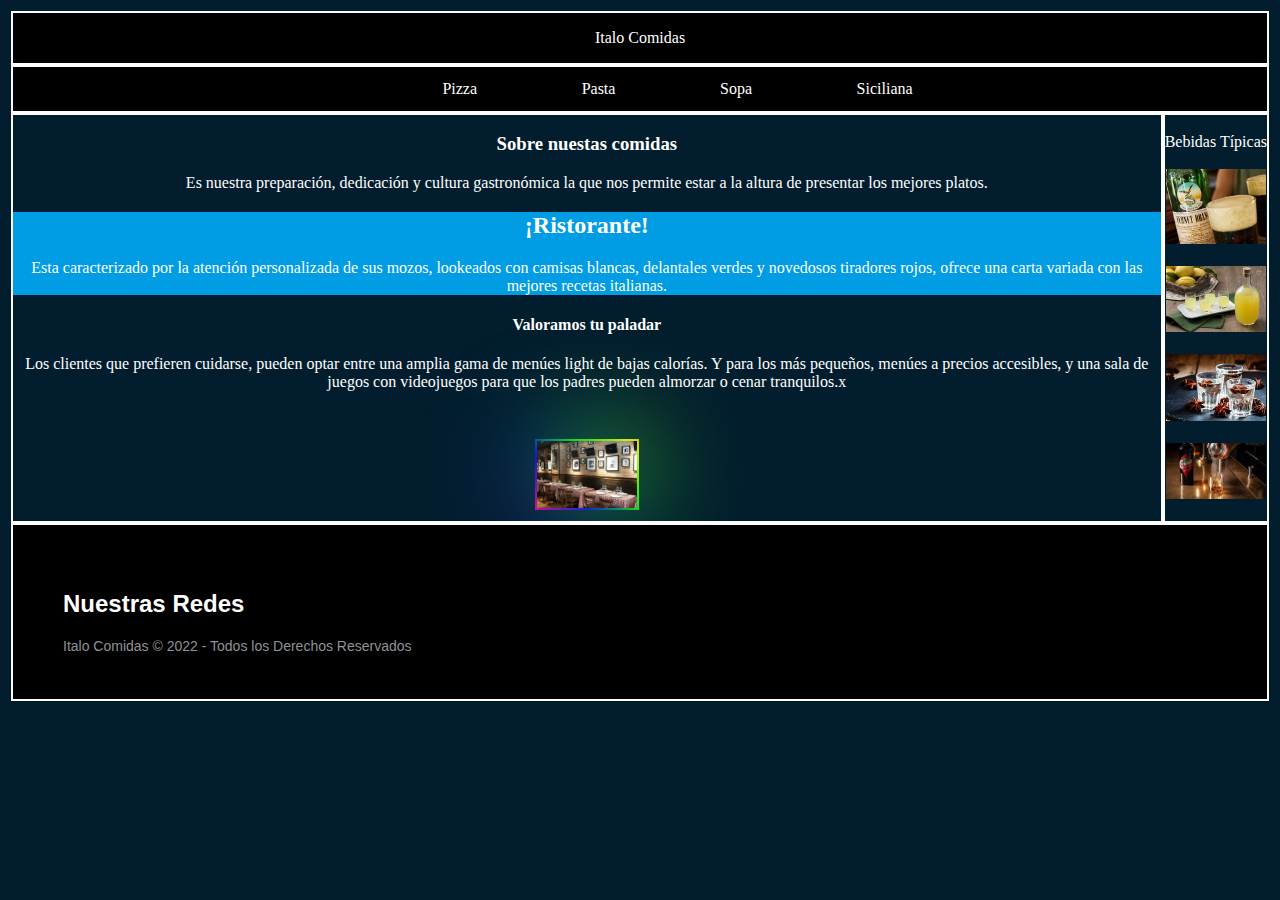
<file: index.html>
<!DOCTYPE html>
<html lang="en">

<head>
    <meta charset="UTF-8">
    <meta http-equiv="X-UA-Compatible" content="IE=edge">
    <meta name="viewport" content="width=device-width, initial-scale=1.0">
    <link rel="stylesheet" href="main.css">

    <title>Italo Comidas</title>
</head>

<body class="container">
    <header class="header">
        <div class="title-container">
            <p class="title">Italo Comidas</p>
        </div>
    </header>


    <nav class="navigation">
        <ul>
            <li><a href="./pages/pizza.html">Pizza</a></li>
            <li><a href="./pages/pasta.html">Pasta</a></li>
            <li><a href="./pages/sopa.html">Sopa</a></li>
            <li><a href="./pages/siciliana.html">Siciliana</a></li>

        </ul>
    </nav>

    <main class="main">
        <section class="section">
            <h3>Sobre nuestas comidas</h3>
            <p>Es nuestra preparación, dedicación y cultura gastronómica la que nos permite estar a la altura de
                presentar los mejores platos.</p>
            <div class="div-resaltador">
                <h2>¡Ristorante!</h2>

                <p>Esta caracterizado por la atención personalizada de sus mozos, lookeados con camisas blancas,
                    delantales verdes y novedosos tiradores rojos, ofrece una carta variada con las mejores recetas
                    italianas.</p>
            </div>

            <h4>Valoramos tu paladar</h4>

            <p>Los clientes que prefieren cuidarse, pueden optar entre una amplia gama de menúes light de bajas
                calorías. Y para los más pequeños, menúes a precios accesibles, y una sala de juegos con videojuegos
                para que los padres pueden almorzar o cenar tranquilos.x</p>
        </section>
        <div class="block">
            <img src="img/restaurante.jpg" alt="Restaurante" width="20rem"><br>
        </div>

    </main>

    <aside class="bebida">
        <br>
        <span>Bebidas Típicas</span>
        <br>
        <br>
        <img src="img/fenet.jpg" alt="Fernet"><br><br>
        <img src="img/limoncello.jpg" alt="Limoncello"><br><br>
        <img src="img/sambuca.jpg" alt="Sambuca"><br><br>
        <img src="img/cynar.jpeg" alt="Cynar"><br><br>
    </aside>

    <footer class="footer-distributed">

        <div class="footer-right">

            <a href="#"><i class="fa fa-facebook"></i></a>
            <a href="#"><i class="fa fa-instagram"></i></a>
        </div>

        <div class="footer-left">

            <h2>Nuestras Redes</h2>
            <p>Italo Comidas &copy; 2022 - Todos los Derechos Reservados</p>
        </div>

    </footer>


</body>

</html>
</file>
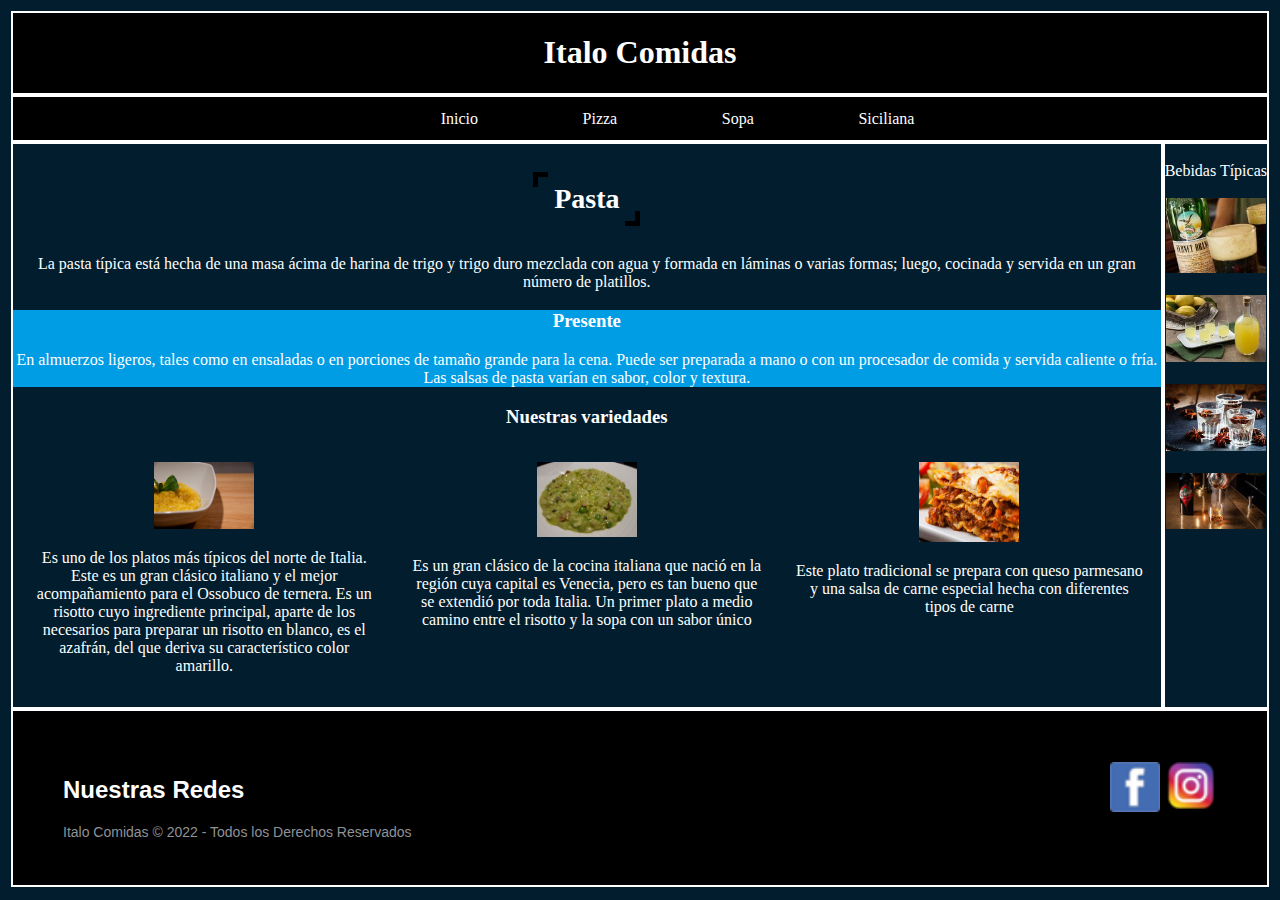
<file: pages/pasta.html>
<!DOCTYPE html>
<html lang="en">

<head>
    <meta charset="UTF-8">
    <meta http-equiv="X-UA-Compatible" content="IE=edge">
    <meta name="viewport" content="width=device-width, initial-scale=1.0">
    <link rel="stylesheet" href="../main.css">

    <title>Pasta - Italo Comidas</title>
</head>

<body class="container">
    <header class="header">
        <h1>Italo Comidas</h1>
    </header>


    <nav class="navigation">
        <ul>
            <li><a href="../index.html">Inicio</a></li>
            <li><a href="pizza.html">Pizza</a></li>
            <li><a href="sopa.html">Sopa</a></li>
            <li><a href="siciliana.html">Siciliana</a></li>

        </ul>
    </nav>

    <main class="main-flex">
        <section class="section">
            <div class="container-comida">
                <h2 class="nombre-comida">Pasta</h2>
            </div>
            <p>La pasta típica está hecha de una masa ácima de harina de trigo y trigo duro mezclada con agua y formada
                en láminas o varias formas; luego, cocinada y servida en un gran número de platillos.</p>
            <div class="div-resaltador">
                <h3>Presente</h3>

                <p>En almuerzos ligeros, tales como en ensaladas o en porciones de tamaño grande para la cena. Puede ser
                    preparada a mano o con un procesador de comida y servida caliente o fría. Las salsas de pasta varían
                    en sabor, color y textura.</p>
            </div>

            <h3>Nuestras variedades</h3>
        </section>

        <section>

            <div class="main-variedades">
                <div class=item-1>
                    <img src="../img/risotto.jpg" alt="Risotto">
                    <p>Es uno de los platos más típicos del norte de Italia. Este es un gran clásico italiano y el mejor
                        acompañamiento para el Ossobuco de ternera. Es un risotto cuyo ingrediente principal, aparte de
                        los necesarios para preparar un risotto en blanco, es el azafrán, del que deriva su
                        característico color amarillo.</p>
                </div>

                <div class="item-2">
                    <img src="../img/risi-e-bisi.jpg" alt="Risi e bisi, Véneto">
                    <p>Es un gran clásico de la cocina italiana que nació en la región cuya capital es Venecia, pero es
                        tan bueno que se extendió por toda Italia. Un primer plato a medio camino entre el risotto y la
                        sopa con un sabor único</p>
                </div>

                <div class="item-3">
                    <img src="../img/vincisgrassi.jpg" alt="Vincisgrassi, Marcas">
                    <p>Este plato tradicional se prepara con queso parmesano y una salsa de carne especial hecha con
                        diferentes tipos de carne</p>
                </div>
            </div>

        </section>

    </main>

    <aside class="bebida">
        <br>
        <span>Bebidas Típicas</span>
        <br>
        <br>
        <img src="../img/fenet.jpg" alt="Fernet"><br><br>
        <img src="../img/limoncello.jpg" alt="Limoncello"><br><br>
        <img src="../img/sambuca.jpg" alt="Sambuca"><br><br>
        <img src="../img/cynar.jpeg" alt="Cynar"><br><br>
    </aside>

    <footer class="footer-distributed">

        <div class="footer-right">

            <a href="#"><img src="../img/facebook.png" alt="Facebook" width="36px"></a>
            <a href="#"><img src="../img/instagram.png" alt="instagram" width="36px"></a>
        </div>

        <div class="footer-left">

            <h2>Nuestras Redes</h2>
            <p>Italo Comidas &copy; 2022 - Todos los Derechos Reservados</p>
        </div>

    </footer>


</body>

</html>
</file>
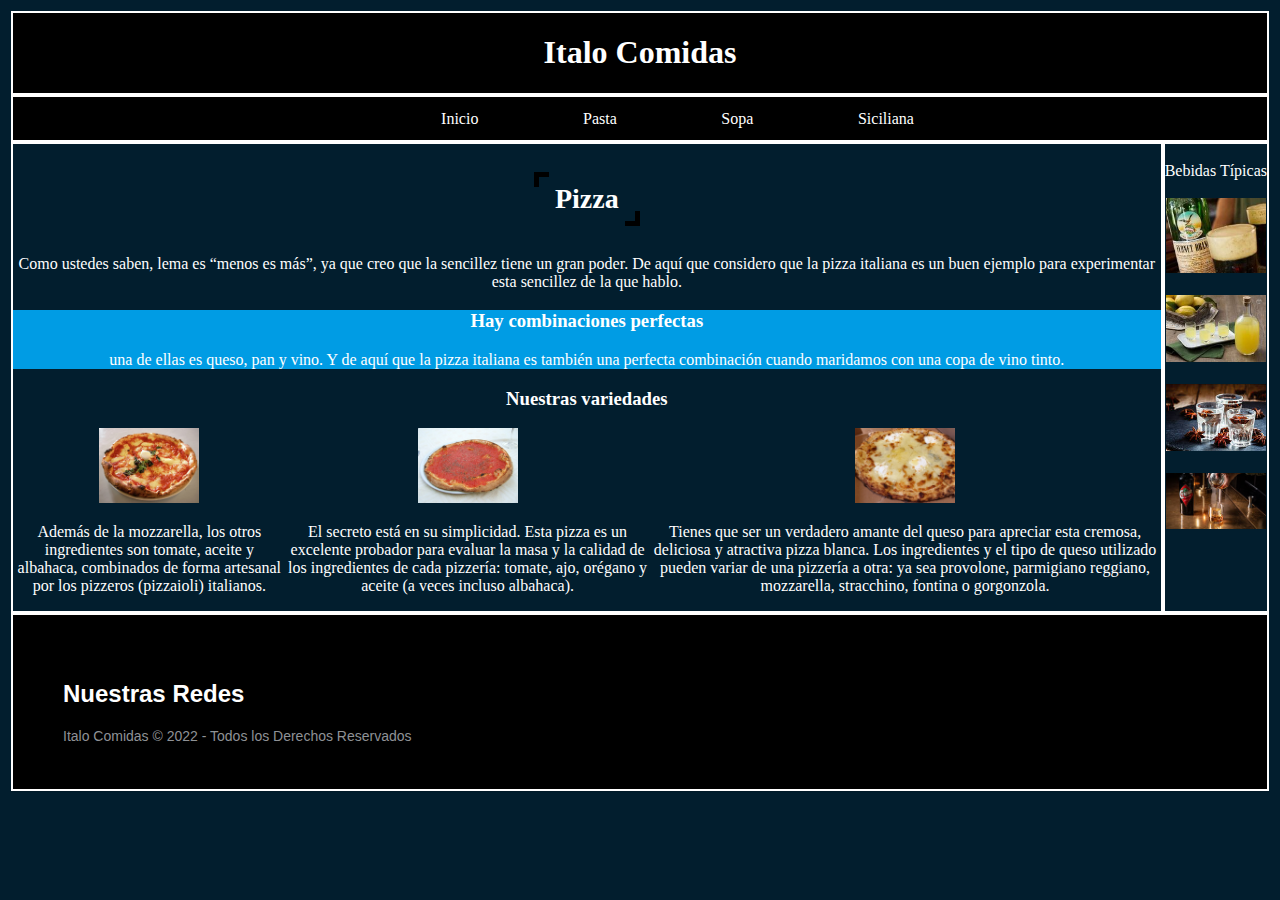
<file: pages/pizza.html>
<!DOCTYPE html>
<html lang="en">

<head>
    <meta charset="UTF-8">
    <meta http-equiv="X-UA-Compatible" content="IE=edge">
    <meta name="viewport" content="width=device-width, initial-scale=1.0">
    <link rel="stylesheet" href="../main.css">

    <title>Pizza - Italo Comidas</title>
</head>

<body class="container">
    <header class="header">
        <h1>Italo Comidas</h1>
    </header>


    <nav class="navigation">
        <ul>
            <li><a href="../index.html">Inicio</a></li>
            <li><a href="pasta.html">Pasta</a></li>
            <li><a href="sopa.html">Sopa</a></li>
            <li><a href="siciliana.html">Siciliana</a></li>

        </ul>
    </nav>

    <main class="main-flex">
        <section class="section">
            <div class="container-comida">
                <h2 class="nombre-comida">Pizza</h2>
            </div>
            <p>Como ustedes saben, lema es “menos es más”, ya que creo que la sencillez tiene un gran poder. De aquí que
                considero que la pizza italiana es un buen ejemplo para experimentar esta sencillez de la que hablo.</p>
            <div class="div-resaltador">
                <h3>Hay combinaciones perfectas</h3>

                <p>una de ellas es queso, pan y vino. Y de aquí que la pizza italiana es también una perfecta
                    combinación cuando maridamos con una copa de vino tinto.</p>
            </div>

            <h3>Nuestras variedades</h3>

            <div class="main-variedades">
                <div>
                    <img src="../img/margherita.jpg" alt="Margherita">
                    <p>Además de la mozzarella, los otros ingredientes son tomate, aceite y albahaca, combinados de
                        forma artesanal por los pizzeros (pizzaioli) italianos.</p>
                </div>

                <div>
                    <img src="../img/marinara.jpg" alt="Marinara">
                    <p>El secreto está en su simplicidad. Esta pizza es un excelente probador para evaluar la masa y la
                        calidad de los ingredientes de cada pizzería: tomate, ajo, orégano y aceite (a veces incluso
                        albahaca).</p>
                </div>

                <div>
                    <img src="../img/quatro.png" alt="Quattro Formaggi">
                    <p>Tienes que ser un verdadero amante del queso para apreciar esta cremosa, deliciosa y atractiva
                        pizza blanca. Los ingredientes y el tipo de queso utilizado pueden variar de una pizzería a
                        otra: ya sea provolone, parmigiano reggiano, mozzarella, stracchino, fontina o gorgonzola.</p>
                </div>
            </div>
        </section>

    </main>

    <aside class="bebida">
        <br>
        <span>Bebidas Típicas</span>
        <br>
        <br>
        <img src="../img/fenet.jpg" alt="Fernet"><br><br>
        <img src="../img/limoncello.jpg" alt="Limoncello"><br><br>
        <img src="../img/sambuca.jpg" alt="Sambuca"><br><br>
        <img src="../img/cynar.jpeg" alt="Cynar"><br><br>
    </aside>

    <footer class="footer-distributed">

        <div class="footer-right">

            <a href="#"><i class="fa fa-facebook"></i></a>
            <a href="#"><i class="fa fa-instagram"></i></a>
        </div>

        <div class="footer-left">

            <h2>Nuestras Redes</h2>
            <p>Italo Comidas &copy; 2022 - Todos los Derechos Reservados</p>
        </div>

    </footer>


</body>

</html>
</file>
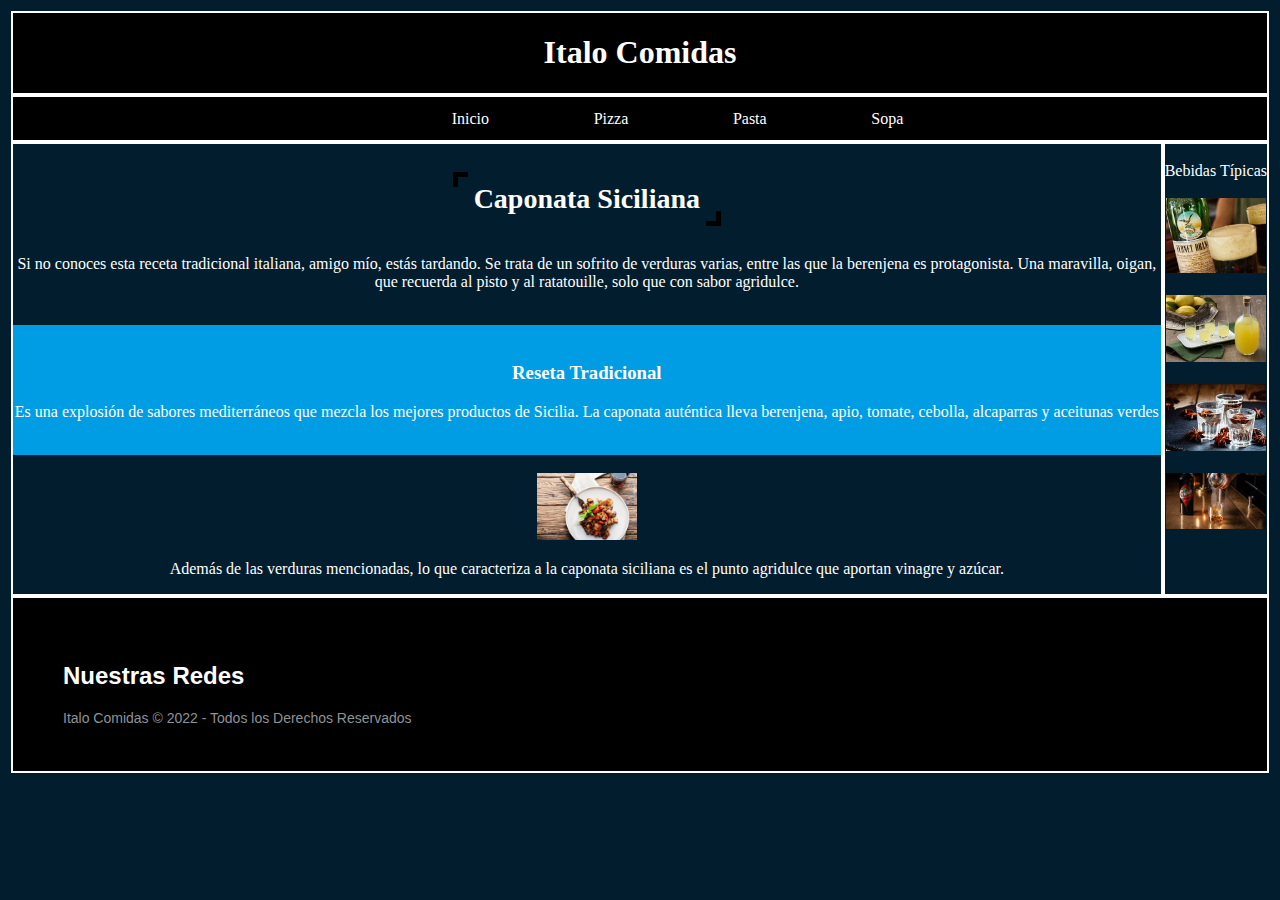
<file: pages/siciliana.html>
<!DOCTYPE html>
<html lang="en">

<head>
    <meta charset="UTF-8">
    <meta http-equiv="X-UA-Compatible" content="IE=edge">
    <meta name="viewport" content="width=device-width, initial-scale=1.0">
    <link rel="stylesheet" href="../main.css">

    <title>Siciliana - Italo Comidas</title>
</head>

<body class="container">
    <header class="header">
        <h1>Italo Comidas</h1>
    </header>


    <nav class="navigation">
        <ul>
            <li><a href="../index.html">Inicio</a></li>
            <li><a href="pizza.html">Pizza</a></li>
            <li><a href="pasta.html">Pasta</a></li>
            <li><a href="sopa.html">Sopa</a></li>

        </ul>
    </nav>

    <main class="main-flex ">
        <section class="section">
            <div class="container-comida">
                <h2 class="nombre-comida">Caponata Siciliana</h2>
            </div>
            <p>Si no conoces esta receta tradicional italiana, amigo mío, estás tardando. Se trata de un sofrito de
                verduras varias, entre las que la berenjena es protagonista. Una maravilla, oigan, que recuerda al pisto
                y al ratatouille, solo que con sabor agridulce.</p>
            <br>
            <div class="div-resaltador">
                <br>
                <h3>Reseta Tradicional</h3>

                <p>Es una explosión de sabores mediterráneos que mezcla los mejores productos de Sicilia. La caponata
                    auténtica lleva berenjena, apio, tomate, cebolla, alcaparras y aceitunas verdes</p>
                <br>
            </div>
            <br>
            <img src="../img/sicilia.jpg" alt="Sicilia">
            <p>Además de las verduras mencionadas, lo que caracteriza a la caponata siciliana es el punto agridulce que
                aportan vinagre y azúcar.</p>


        </section>

    </main>

    <aside class="bebida">
        <br>
        <span>Bebidas Típicas</span>
        <br>
        <br>
        <img src="../img/fenet.jpg" alt="Fernet"><br><br>
        <img src="../img/limoncello.jpg" alt="Limoncello"><br><br>
        <img src="../img/sambuca.jpg" alt="Sambuca"><br><br>
        <img src="../img/cynar.jpeg" alt="Cynar"><br><br>
    </aside>

    <footer class="footer-distributed">

        <div class="footer-right">

            <a href="#"><i class="fa fa-facebook"></i></a>
            <a href="#"><i class="fa fa-instagram"></i></a>

        </div>

        <div class="footer-left">

            <h2>Nuestras Redes</h2>
            <p>Italo Comidas &copy; 2022 - Todos los Derechos Reservados</p>
        </div>

    </footer>


</body>

</html>
</file>
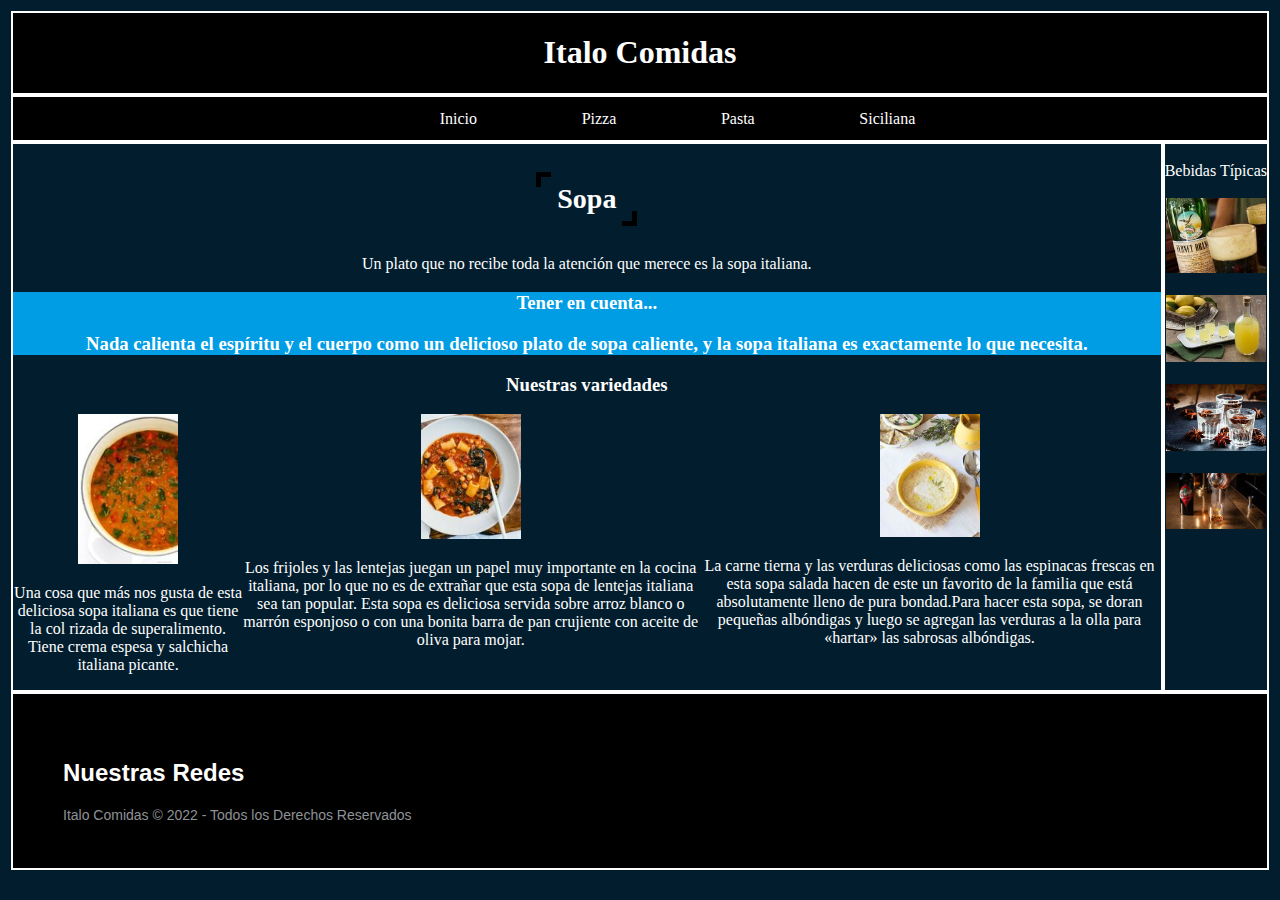
<file: pages/sopa.html>
<!DOCTYPE html>
<html lang="en">

<head>
    <meta charset="UTF-8">
    <meta http-equiv="X-UA-Compatible" content="IE=edge">
    <meta name="viewport" content="width=device-width, initial-scale=1.0">
    <link rel="stylesheet" href="../main.css">

    <title>Sopa - Italo Comidas</title>
</head>

<body class="container">
    <header class="header">
        <h1>Italo Comidas</h1>
    </header>


    <nav class="navigation">
        <ul>
            <li><a href="../index.html">Inicio</a></li>
            <li><a href="pizza.html">Pizza</a></li>
            <li><a href="pasta.html">Pasta</a></li>
            <li><a href="siciliana.html">Siciliana</a></li>

        </ul>
    </nav>

    <main class="main-flex">
        <section class="section">
            <div class="container-comida">
                <h2 class="nombre-comida">Sopa</h2>
            </div>
            <p>Un plato que no recibe toda la atención que merece es la sopa italiana.</p>
            <div class="div-resaltador">
                <h3>Tener en cuenta...<h3>

                        <p>Nada calienta el espíritu y el cuerpo como un delicioso plato de sopa caliente, y la sopa
                            italiana es exactamente lo que necesita.</p>
            </div>

            <h3>Nuestras variedades</h3>

            <div class="main-variedades">
                <div>
                    <img src="../img/toscana.jpg" alt="Zuppa Toscana">
                    <p>Una cosa que más nos gusta de esta deliciosa sopa italiana es que tiene la col rizada de
                        superalimento. Tiene crema espesa y salchicha italiana picante.</p>
                </div>

                <div>
                    <img src="../img/sopa-de-lentejas.jpg" alt="zuppa de Lentejas">
                    <p>Los frijoles y las lentejas juegan un papel muy importante en la cocina italiana, por lo que no
                        es de extrañar que esta sopa de lentejas italiana sea tan popular. Esta sopa es deliciosa
                        servida sobre arroz blanco o marrón esponjoso o con una bonita barra de pan crujiente con aceite
                        de oliva para mojar.</p>
                </div>

                <div>
                    <img src="../img/sopa-de-novia.jpg" alt="Zuppa de Novia">
                    <p>La carne tierna y las verduras deliciosas como las espinacas frescas en esta sopa salada hacen de
                        este un favorito de la familia que está absolutamente lleno de pura bondad.Para hacer esta sopa,
                        se doran pequeñas albóndigas y luego se agregan las verduras a la olla para «hartar» las
                        sabrosas albóndigas.</p>
                </div>
            </div>
        </section>

    </main>

    <aside class="bebida">
        <br>
        <span>Bebidas Típicas</span>
        <br>
        <br>
        <img src="../img/fenet.jpg" alt="Fernet"><br><br>
        <img src="../img/limoncello.jpg" alt="Limoncello"><br><br>
        <img src="../img/sambuca.jpg" alt="Sambuca"><br><br>
        <img src="../img/cynar.jpeg" alt="Cynar"><br><br>
    </aside>

    <footer class="footer-distributed">

        <div class="footer-right">

            <a href="#"><i class="fa fa-facebook"></i></a>
            <a href="#"><i class="fa fa-instagram"></i></a>

        </div>

        <div class="footer-left">

            <h2>Nuestras Redes</h2>
            <p>Italo Comidas &copy; 2022 - Todos los Derechos Reservados</p>
        </div>

    </footer>


</body>

</html>
</file>
<file: main.css>
.container {
    text-align: center;
    color: white;
    background-color: #021e2e;
    padding: 3px;

    display: grid;

    grid-template-areas:
        "header header header"
        "nav nav nav"
        "main main main"
        "aside aside aside"
        "footer footer footer"
    ;

}

header, nav, main, aside, footer {
    border: solid 2px white;
}

/* achicar para mobile */

img {
    width: 100px;
}

header {
    grid-area: header;
    display: flex;
    justify-content: center;
    flex-direction: column;
    align-items: center;

}

nav {
    grid-area: nav;
}

main {
    grid-area: main;

}

aside {
    grid-area: aside;
}

footer {
    grid-area: footer;
}

.header {
    color: white;
    background-color: black;
    
}

.navigation {
    background-color: black;
}

.navigation ul {
    margin: 0;
    padding: 0;
    list-style: none;
}

.navigation ul li {
    display: inline-block;
}

.navigation ul li a {
    display: block;
    margin: 0 0 0 1px;
    padding: 0.9rem;
    transition: all 0.4 linear;
    border-radius: 5px;
    color: white;
    text-decoration: none;
}

.navigation ul li a:hover {
    background: #1871a5;
}

.bebida {
    text-align: center;
}

main {
    text-align: center;
}

.div-resaltador {
    background-color: #009ce4;
    text-align: center;

    transition-property: all;
    -o-transition-duration: 2s;
    transition-timing-function: ease-in-out;
}

.div-resaltador:hover {
    background-color: green;
}

.footer-distributed {
    background-color: #000000;
    box-shadow: 0 1px 1px 0 rgba(0, 0, 0, 0.12);
    box-sizing: border-box;
    width: 100%;
    text-align: left;
    font: normal 16px sans-serif;
    padding: 45px 50px;
  }

  .footer-distributed .footer-left p {
    color: #8f9296;
    font-size: 14px;
    margin: 0;
  }

  .footer-distributed .footer-right {
    float: right;
    margin-top: 6px;
    max-width: 100%;
  }

  .footer-right img{
    width: 50px;
    display: inline-block;
    border-radius: 2px;
    text-align: center;
    margin-left: 3px;
    

  }

.main-variedades{
    width: 100%;
}

.item-1 {
    padding: 1rem;
    width: 33%;
    margin: 0px auto;
}

.item-2 {
    margin: 0px auto;
    padding: 1rem;
    width: 33%;
}

.item-3 {
    margin: 0px auto;
    padding: 1rem;
    width: 33%;
}

@media screen and (min-width:768px){
    header {
        flex-direction: row;
        justify-content: space-around;
    }

    .navigation ul li a {
        margin: 0 0 0 75px;
        padding: 0.8rem;
        transition: all 0.4 linear;
        border-radius: 5px;
        color: white;
        text-decoration: none;
    }

    .container {
        text-align: center;
        color: white;
        background-color: #021e2e;
        padding: 3px;

        display: grid;

        grid-template-areas:
            "header header header"
            "nav nav nav"
            "main main aside"
            "footer footer footer"
        ;

    }

    .main-variedades{
            width: 100%;
            display: flex;
        }

        .item-1 {
            padding: 1rem;
            width: 33%;
        }

        .item-2 {
            padding: 1rem;
            width: 33%;
        }

        .item-3 {
            padding: 1rem;
            width: 33%;
        }
    }


.block {
	position: relative;
	margin: 50px auto 0;
	width: 100px;
	height: 67px;
	background: linear-gradient(0deg, #000, #272727);
}

.block:before, .block:after {
	content: '';
	position: absolute;
	left: -2px;
	top: -2px;
	background: linear-gradient(45deg, #fb0094, #0000ff, #00ff00,#ffff00, #ff0000, #fb0094, 
		#0000ff, #00ff00,#ffff00, #ff0000);
	background-size: 400%;
	width: calc(100% + 4px);
	height: calc(100% + 4px);
	z-index: -1;
	animation: steam 20s linear infinite;
}

@keyframes steam {
	0% {
		background-position: 0 0;
	}
	50% {
		background-position: 400% 0;
	}
	100% {
		background-position: 0 0;
	}
}

.block:after {
	filter: blur(50px);
}

.nombre-comida {
  cursor: pointer;
  position: relative;
  padding: 10px 20px;
  background: transparent;
  font-size: 28px;
  border-top-right-radius: 10px;
  border-bottom-left-radius: 10px;
  transition: all 1s;
}
.nombre-comida:after, .nombre-comida:before {
  content: " ";
  width: 10px;
  height: 10px;
  position: absolute;
  border: 0px solid #fff;
  transition: all 1s;
}
.nombre-comida:after {
  top: -1px;
  left: -1px;
  border-top: 5px solid black;
  border-left: 5px solid black;
}
.nombre-comida:before {
  bottom: -1px;
  right: -1px;
  border-bottom: 5px solid black;
  border-right: 5px solid black;
}
.nombre-comida:hover {
  border-top-right-radius: 0px;
  border-bottom-left-radius: 0px;
}
.nombre-comida:hover:before, .nombre-comida:hover:after {
  width: 100%;
  height: 100%;
}

.container-comida {
    margin: 14px 0 0 0;
  background: transparent;
  height: 9vh;
  display: flex;
  justify-content: center;
  align-items: center;
}
</file>
